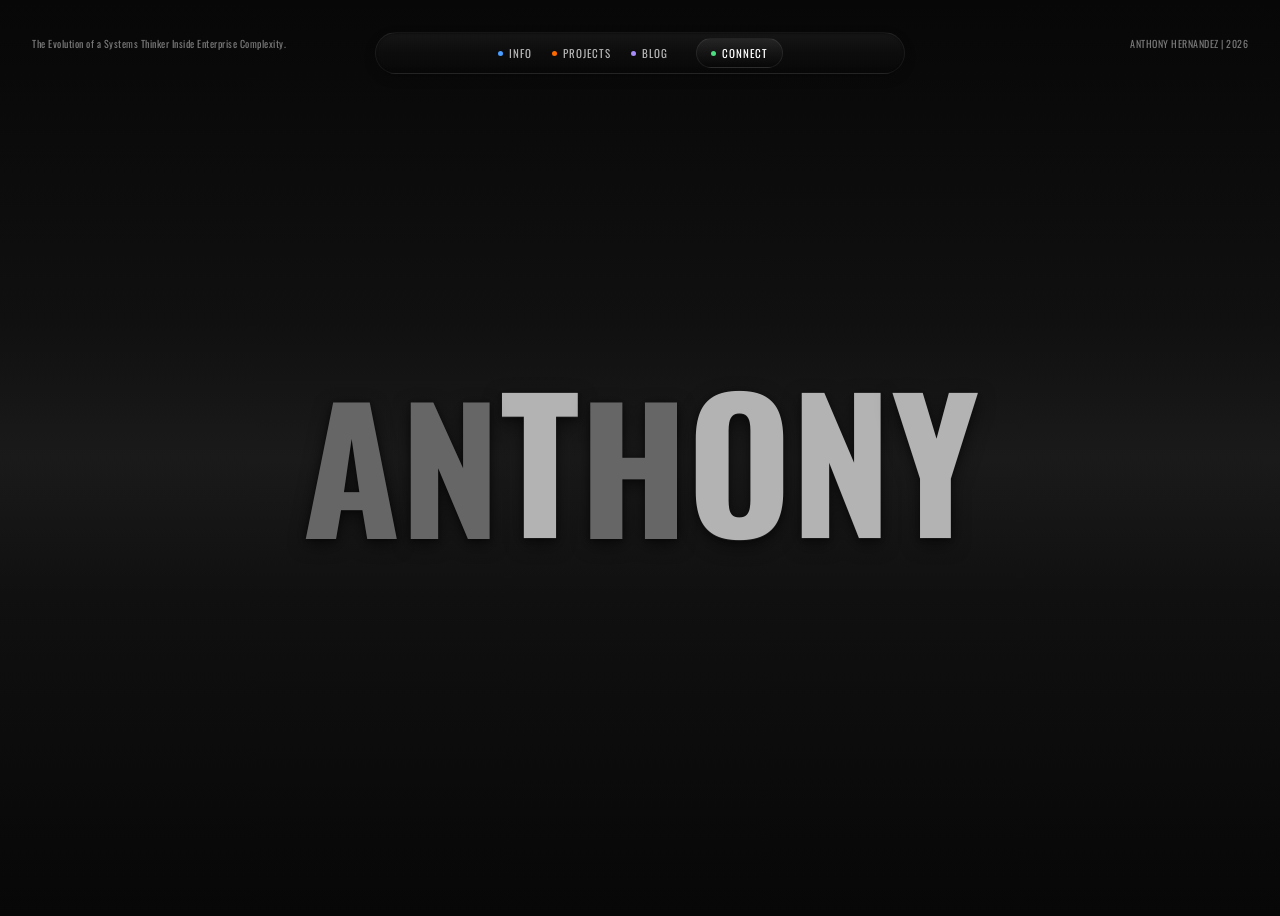
<file: index.html>
<!DOCTYPE html>

<html lang="en">
<head>
<meta charset="UTF-8">
<meta name="viewport" content="width=device-width, initial-scale=1.0">
<title>Anthony Hernandez</title>
<link rel="stylesheet" href="style.css">
<link rel="preconnect" href="https://fonts.googleapis.com">
<link rel="preconnect" href="https://fonts.gstatic.com" crossorigin>
<link href="https://fonts.googleapis.com/css2?family=Oswald:wght@400;700&display=swap" rel="stylesheet">
</head>
<body>
<nav class="nav-pill">
<div class="nav-tabs">
<span class="nav-tab"><em class="dot dot-info"></em>Info</span>
<span class="nav-tab"><em class="dot dot-projects"></em>Projects</span>
<span class="nav-tab"><em class="dot dot-blog"></em>Blog</span>
<a href="https://www.linkedin.com/in/afhernz/" class="nav-tab nav-connect" target="_blank" rel="noopener noreferrer"><em class="dot dot-connect"></em>Connect</a>
</div>
</nav> 
<aside class="corner corner-tl">The Evolution of a Systems Thinker Inside Enterprise Complexity. </aside>
<aside class="corner corner-tr">ANTHONY HERNANDEZ | 2026</aside>

<main>
<div class="hero">
<h1 class="name-block">
<span class="name-heavy"><span class="short">A</span><span class="short">n</span><span class="tony">t</span><span class="short">h</span><span class="tony">o</span><span class="tony">n</span><span class="tony">y</span></span>
</h1>
</div>
</main>

</body>
</html>
</file>
<file: style.css>
{
margin: 0;
padding: 0;
box-sizing: border-box;
}

body {
min-height: 100vh;
display: flex;
flex-direction: column;
align-items: center;
justify-content: center;
background: linear-gradient(180deg, #070707 0%, #101010 35%, #1a1a1a 50%, #101010 65%, #070707 100%);
font-family: 'Oswald', 'Helvetica Neue', sans-serif;
color: #e8e8e8;
position: relative;
overflow-x: hidden;
}

/* Top nav pill */
.nav-pill {
position: absolute;
top: 24px;
left: 50%;
transform: translateX(-50%);
display: flex;
align-items: center;
justify-content: center;
width: min(500px, calc(100% - 2rem));
height: 40px;
padding: 0 14px;
background: linear-gradient(180deg, rgba(255,255,255,0.06) 0%, rgba(255,255,255,0.02) 50%, rgba(0,0,0,0.15) 100%);
border-radius: 24px;
border: 1px solid rgba(255,255,255,0.06);
box-shadow: inset 0 1px 2px rgba(0,0,0,0.3), 0 4px 12px rgba(0,0,0,0.2);
}

.nav-tabs {
display: flex;
gap: 1.25rem;
}

.nav-tab {
font-size: 11px;
letter-spacing: 1px;
color: rgba(255,255,255,0.7);
text-transform: uppercase;
display: flex;
align-items: center;
gap: 6px;
}

.nav-connect {
padding: 6px 14px;
margin-left: 0.5rem;
background: linear-gradient(180deg, rgba(255,255,255,0.08) 0%, rgba(0,0,0,0.2) 100%);
border-radius: 18px;
border: 1px solid rgba(255,255,255,0.08);
color: #fff;
text-decoration: none;
transition: background 0.2s, border-color 0.2s;
}

.nav-connect:hover {
background: rgba(255,255,255,0.12);
border-color: rgba(255,255,255,0.15);
}

.dot {
display: inline-block;
width: 5px;
height: 5px;
border-radius: 50%;
}

.dot-info { background: #4a9eff; }
.dot-projects { background: #ff6a00; }
.dot-blog { background: #a78bfa; }
.dot-connect { background: #4ade80; }

/* Corner microcopy */
.corner {
position: absolute;
top: 28px;
font-size: 10px;
letter-spacing: 0.5px;
color: #7a7a7a;
}

.corner-tl { left: 24px; }
.corner-tr { right: 24px; text-align: right; }

/* Main hero – centered name block */
main {
display: flex;
justify-content: center;
align-items: center;
padding: 2rem 1.5rem;
}

.hero {
display: flex;
align-items: baseline;
justify-content: center;
gap: 0.15em;
flex-wrap: wrap;
max-width: 100%;
}

.name-block {
display: flex;
align-items: baseline;
gap: 0.05em;
line-height: 1;
font-weight: inherit;
}

/* ANTHONY – heavy grey with t-o-n-y emphasized */
.name-heavy {
font-family: 'Oswald', sans-serif;
font-weight: 700;
font-size: clamp(72px, 14vw, 180px);
text-transform: uppercase;
letter-spacing: -1px;
color: #666666;
text-shadow:
0 6px 18px rgba(0,0,0,0.6),
0 2px 4px rgba(0,0,0,0.4),
0 1px 0 rgba(255,255,255,0.06);
}

/* A, n, h – subtly shorter so TONY reads a bit taller */
.name-heavy .short {
display: inline-block;
transform: scaleY(0.94);
transform-origin: bottom;
}

/* t, o, n, y – lighter grey accent */
.name-heavy .tony {
display: inline-block;
color: #b3b3b3;
text-shadow:
0 6px 18px rgba(0,0,0,0.5),
0 2px 4px rgba(0,0,0,0.3),
0 1px 0 rgba(255,255,255,0.1);
}

/* Responsive */
@media (max-width: 520px) {
.corner { display: none; }
.nav-pill { width: calc(100% - 1.5rem); }
.nav-tabs { gap: 0.75rem; }
}
</file>
